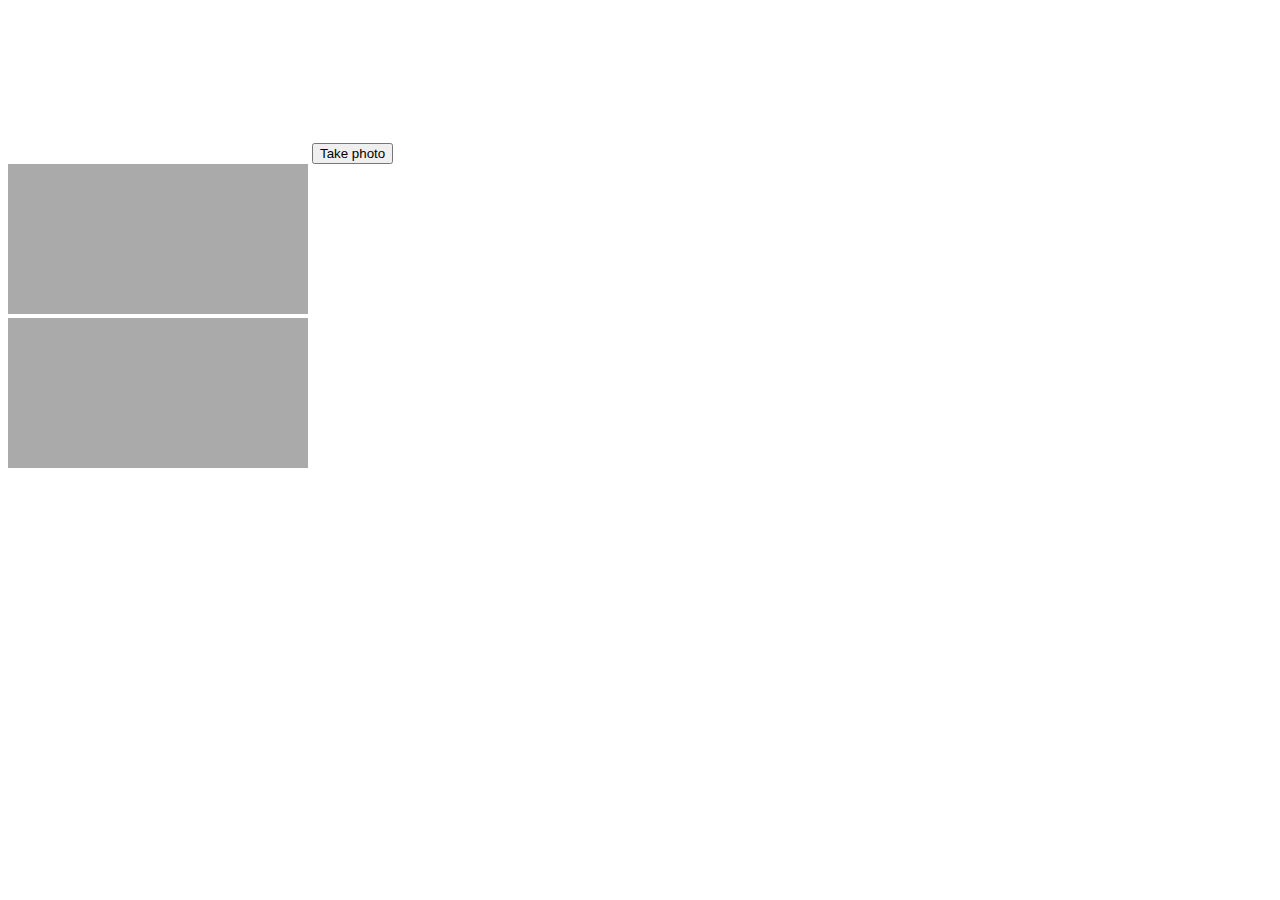
<file: server/static/test.html>
<!-- https://developer.mozilla.org/en-US/docs/Web/API/Media_Capture_and_Streams_API/Taking_still_photos -->

<!DOCTYPE html>
<html>
<body>

  <div class="contentarea">
    <div class="camera">
      <video id="video">Video stream not available.</video>
      <button id="startbutton">Take photo</button>
    </div>

    <canvas id="canvas"></canvas>

    <div class="output">
      <img id="photo" alt="The screen capture will appear in this box." />
    </div>
  </div>

  <script type="text/javascript">
    (() => {
      const width = 320;
      let height = 0;

      let streaming = false;

      let video = null;
      let canvas = null;
      let photo = null;
      let startbutton = null;

      function showViewLiveResultButton() {
        if (window.self !== window.top) {
          document.querySelector(".containerarea").remove();

          const button = document.createElement("button");
          button.textContent = "View live result of the example code above";
          document.body.append(button);
          button.addEventListener("click", () => window.open(location.href));

          return true;
        }

        return false;
      }

      function startup() {
        if (showViewLiveResultButton()) {
          return;
        }

        video = document.getElementById("video");
        canvas = document.getElementById("canvas");
        photo = document.getElementById("photo");
        startbutton = document.getElementById("startbutton");

        navigator.mediaDevices
          .getUserMedia({ video: true, audio: false })
          .then((stream) => {
            video.srcObject = stream;
            video.play();
          })
          .catch((err) => {
            console.error(`An error occurred: ${err}`);
          });

        video.addEventListener(
          "canplay",
          (ev) => {
            if (!streaming) {
              height = video.videoHeight / (video.videoWidth / width);

              if (isNaN(height)) {
                height = width / (4 / 3);
              }

              video.setAttribute("width", width);
              video.setAttribute("height", height);
              canvas.setAttribute("width", width);
              canvas.setAttribute("height", height);

              streaming = true;
            }
          },
          false
        );

        startbutton.addEventListener(
          "click",
          (ev) => {
            takepicture();
            ev.preventDefault();
          },
          false
        );

        clearphoto();
      }

      function clearphoto() {
        const context = canvas.getContext("2d");
        context.fillStyle = "#AAA";
        context.fillRect(0, 0, canvas.width, canvas.height);

        const data = canvas.toDataURL("image/png");
        photo.setAttribute("src", data);
      }

      function takepicture() {
        const context = canvas.getContext("2d");

        if (width && height) {
          canvas.width = width;
          canvas.height = height;
          context.drawImage(video, 0, 0, width, height);

          const data = canvas.toDataURL("image/png");
          photo.setAttribute("src", data);

        } else {
          clearphoto();
        }
      }

      window.addEventListener("load", startup, false);
    })();
  </script>
</body>
</html>
</file>
